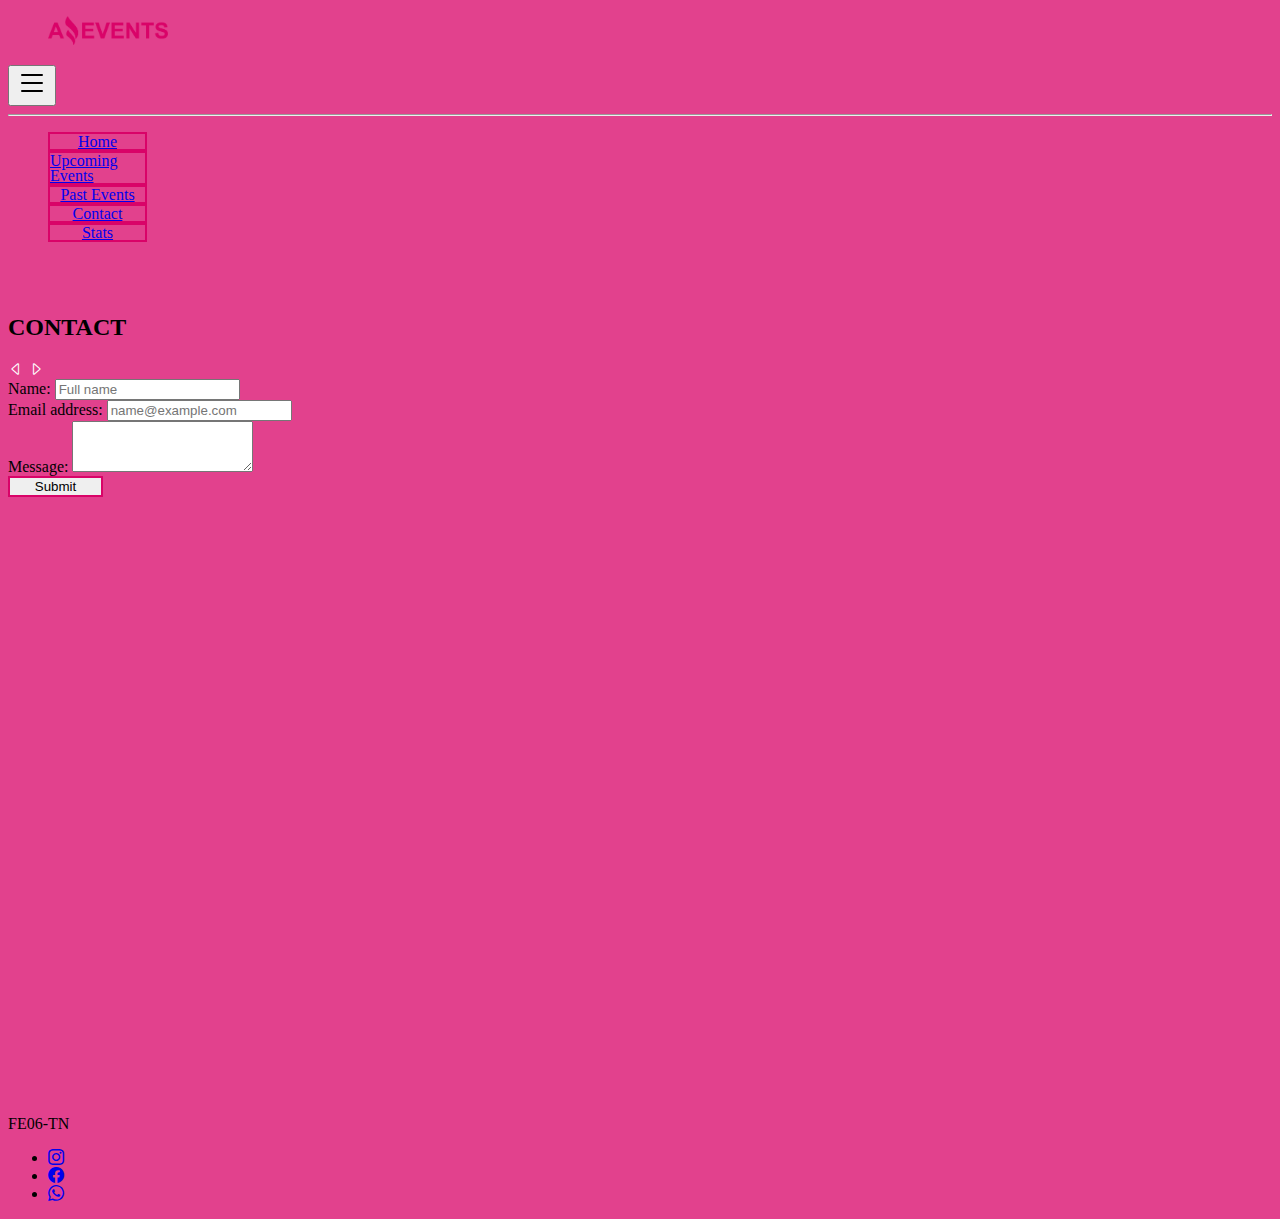
<file: pages/contact.html>
<!DOCTYPE html>
<html lang="en">
  <head>
    <meta charset="UTF-8">
    <meta http-equiv="X-UA-Compatible" content="IE=edge">
    <meta name="viewport" content="width=device-width, initial-scale=1.0">
    <link
      href="https://cdn.jsdelivr.net/npm/bootstrap@5.3.0-alpha1/dist/css/bootstrap.min.css"
      rel="stylesheet"
      integrity="sha384-GLhlTQ8iRABdZLl6O3oVMWSktQOp6b7In1Zl3/Jr59b6EGGoI1aFkw7cmDA6j6gD"
      crossorigin="anonymous">
    <link
      rel="stylesheet"
      href="https://cdn.jsdelivr.net/npm/bootstrap-icons@1.10.3/font/bootstrap-icons.css">

    <link rel="stylesheet" href="../assets/styles/style.css">

    <link
      rel="shortcut icon"
      href="../assets/img/favicon.png"
      type="image/x-icon">
    <title>Contact</title>
  </head>

  <body>
    <header class="d-flex justify-content-center flex-column">
      <nav class="fixed-top navbar navbar-expand-md navbar-dark bd-navbar bg-dark">
        <div class="container-xxl d-flex flex-wrap flex-md-nowrap">
          <figure class="my-0">
            <img
              src="../assets/img/Logo_Amazing_Events.png"
              alt="Logo Amazing Events"
              width="120">
          </figure>

          <button
            class="navbar-toggler"
            type="button"
            data-bs-toggle="collapse"
            data-bs-target="#bdNavbar"
            aria-controls="bdNavbar"
            aria-expanded="false"
            aria-label="Toggle navigation">
            <svg
              xmlns="http://www.w3.org/2000/svg"
              width="32"
              height="32"
              class="bi"
              fill="currentColor"
              viewBox="0 0 16 16">
              <path
                fill-rule="evenodd"
                d="M2.5 11.5A.5.5 0 0 1 3 11h10a.5.5 0 0 1 0 1H3a.5.5 0 0 1-.5-.5zm0-4A.5.5 0 0 1 3 7h10a.5.5 0 0 1 0 1H3a.5.5 0 0 1-.5-.5zm0-4A.5.5 0 0 1 3 3h10a.5.5 0 0 1 0 1H3a.5.5 0 0 1-.5-.5z"/>
            </svg>
          </button>

          <!-- Enlaces -->

          <div class="collapse navbar-collapse" id="bdNavbar">
            <hr class="d-md-none text-white-50">

            <ul class="navbar-nav flex-row flex-wrap ms-md-auto">
              <li
                class="nav-item btn btn-outline-danger p-0 m-1 col-6 col-md-auto">
                <a class="nav-link" href="../index.html">Home</a>
              </li>

              <li
                class="nav-item btn btn-outline-danger p-0 m-1 col-6 col-md-auto">
                <a class="nav-link" href="upcoming_events.html"
                  >Upcoming Events</a
                >
              </li>

              <li
                class="nav-item btn btn-outline-danger p-0 m-1 col-6 col-md-auto">
                <a class="nav-link" href="past_events.html">Past Events</a>
              </li>

              <li
                class="nav-item btn btn-outline-danger p-0 m-1 col-6 col-md-auto">
                <a class="nav-link" href="#">Contact</a>
              </li>

              <li
                class="nav-item btn btn-outline-danger p-0 m-1 col-6 col-md-auto">
                <a class="nav-link" href="stats.html">Stats</a>
              </li>
            </ul>
          </div>
        </div>
      </nav>

      <!-- CAROUSEL -->
      <div class="bg-dark bg-gradient mgn">
        <div id="carouselExample" class="container-xxl carousel slide">
          <div class="carousel-inner">
            <div class="carousel-item active">
              <h2 class="text-center p-5 text-light-emphasis">CONTACT</h2>
            </div>

              <a class="txtDec carousel-control-prev" href="past_events.html">
                <span class="bi bi-caret-left fs-2" aria-hidden="true"></span>
              </a>

              <a class="txtDec carousel-control-next" href="stats.html">
                <span class="bi bi-caret-right fs-2" aria-hidden="true"></span>
              </a>

          </div>
        </div>
      </div>
    </header>

    <main class="container">
      
      <form class="row d-flex justify-content-center">
        <div class="col-12 col-xl-4 col-md-6 mt-5 pb-3 rounded-3 bg-light">
          <div class="my-3">
            <label for="exampleFormControlInput1" class="form-label">
              Name:
            </label>
            <input
              type="text"
              class="form-control"
              id="exampleFormControlInput1"
              placeholder="Full name">
          </div>
          <div class="mb-3">
            <label for="exampleFormControlInput1" class="form-label">
              Email address:
            </label>
            <input
              type="email"
              class="form-control"
              id="email"
              placeholder="name@example.com">
          </div>
          <div class="mb-3">
            <label for="exampleFormControlTextarea1" class="form-label"
              >Message:</label
            >
            <textarea
              class="form-control"
              id="exampleFormControlTextarea1"
              rows="3"></textarea>
          </div>
          
          <div class="d-flex justify-content-center">
            <input type="submit" class="btn btn-outline-danger">
          </div>

        </div>
      </form>
    </main>

    <footer
      class="d-flex flex-wrap justify-content-around align-items-center py-3 mt-5 bg-dark">
      <div class="col-md-4 d-flex align-items-center">
        <p class="mb-3 mb-md-0 text-bg-dark fs-2">FE06-TN</p>
      </div>

      <ul class="nav col-md-4 justify-content-end list-unstyled d-flex">
        <li class="ms-3">
          <a
            class="text-bg-dark fs-2"
            href="https://www.instagram.com/"
            target="_blank"
            rel="noopener noreferrer">
            <i class="bi bi-instagram"></i>
          </a>
        </li>

        <li class="ms-3">
          <a
            class="text-bg-dark fs-2"
            href="https://www.facebook.com/"
            target="_blank"
            rel="noopener noreferrer">
            <i class="bi bi-facebook"></i>
          </a>
        </li>

        <li class="ms-3">
          <a
            class="text-bg-dark fs-2"
            href="https://wa.me"
            target="_blank"
            rel="noopener noreferrer">
            <i class="bi bi-whatsapp"></i>
          </a>
        </li>
      </ul>
    </footer>
    
    <script
      src="https://cdn.jsdelivr.net/npm/bootstrap@5.3.0-alpha1/dist/js/bootstrap.bundle.min.js"
      integrity="sha384-w76AqPfDkMBDXo30jS1Sgez6pr3x5MlQ1ZAGC+nuZB+EYdgRZgiwxhTBTkF7CXvN"
      crossorigin="anonymous"></script>
  </body>
</html>
</file>
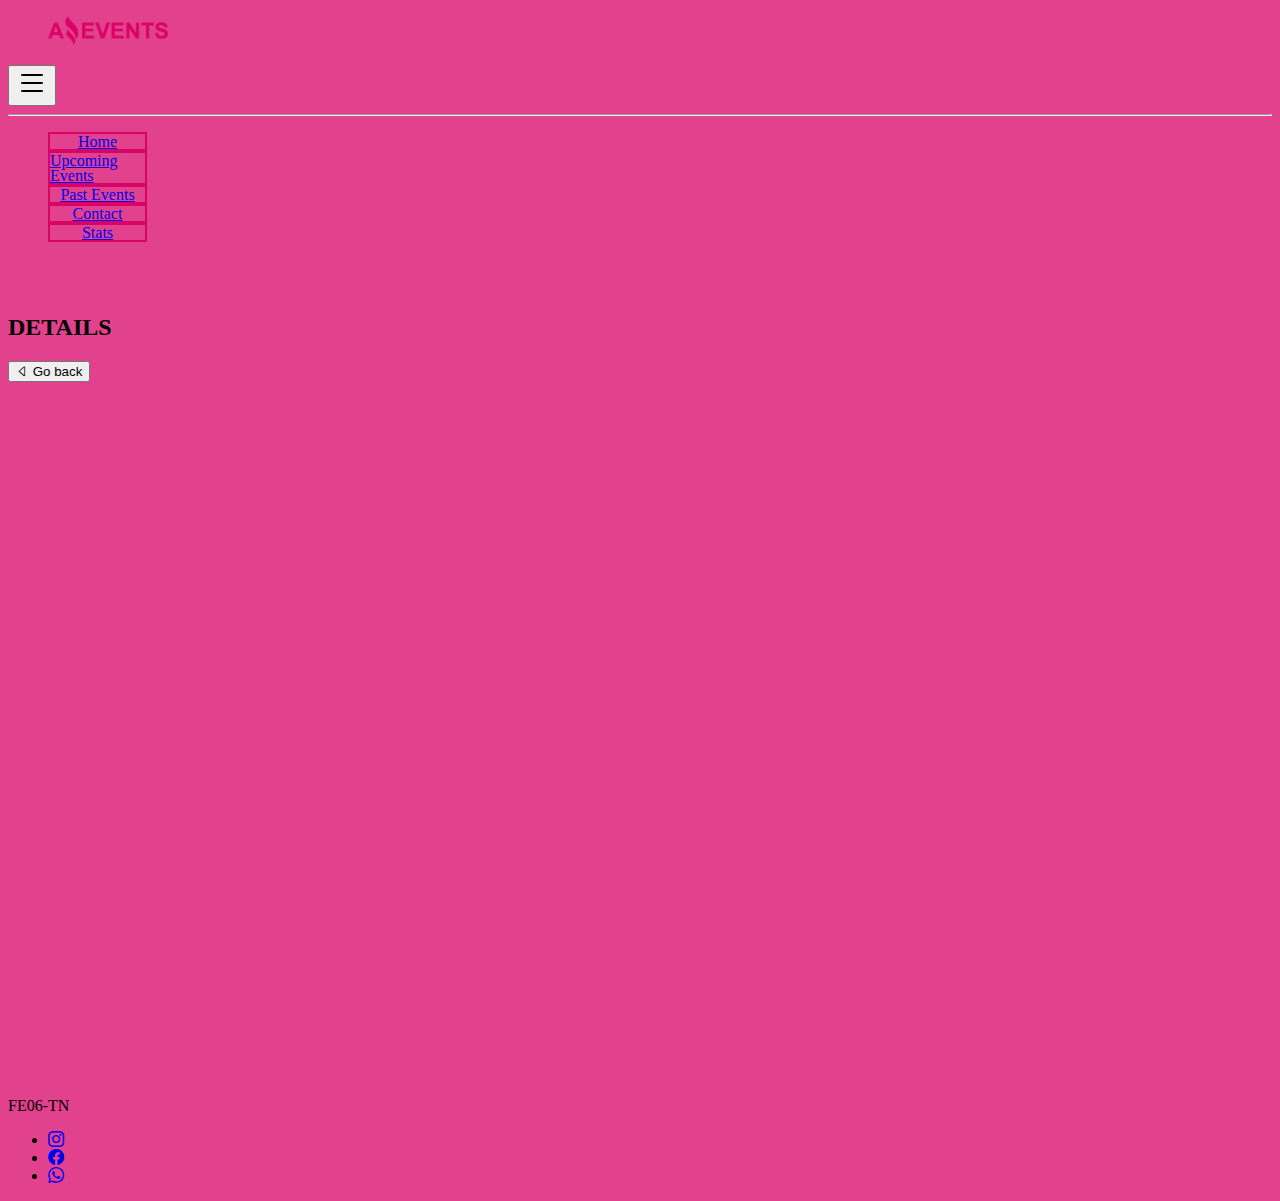
<file: pages/details.html>
<!DOCTYPE html>
<html lang="en">
  <head>
    <meta charset="UTF-8">
    <meta http-equiv="X-UA-Compatible" content="IE=edge">
    <meta name="viewport" content="width=device-width, initial-scale=1.0">
    <meta name="referrer" content="no-referrer">
    <link
      href="https://cdn.jsdelivr.net/npm/bootstrap@5.3.0-alpha1/dist/css/bootstrap.min.css"
      rel="stylesheet"
      integrity="sha384-GLhlTQ8iRABdZLl6O3oVMWSktQOp6b7In1Zl3/Jr59b6EGGoI1aFkw7cmDA6j6gD"
      crossorigin="anonymous">
    <link
      rel="stylesheet"
      href="https://cdn.jsdelivr.net/npm/bootstrap-icons@1.10.3/font/bootstrap-icons.css">

    <link rel="stylesheet" href="../assets/styles/style.css">

    <link
      rel="shortcut icon"
      href="../assets/img/favicon.png"
      type="image/x-icon">
    <title>Details</title>
  </head>

  <body>
    <header class="d-flex justify-content-center flex-column">
      <nav
        class="fixed-top navbar navbar-expand-md navbar-dark bd-navbar bg-dark">
        <div class="container-xxl d-flex flex-wrap flex-md-nowrap">
          <figure class="my-0">
            <img
              src="../assets/img/Logo_Amazing_Events.png"
              alt="Logo Amazing Events"
              width="120">
          </figure>

          <button
            class="navbar-toggler"
            type="button"
            data-bs-toggle="collapse"
            data-bs-target="#bdNavbar"
            aria-controls="bdNavbar"
            aria-expanded="false"
            aria-label="Toggle navigation">
            <svg
              xmlns="http://www.w3.org/2000/svg"
              width="32"
              height="32"
              class="bi"
              fill="currentColor"
              viewBox="0 0 16 16">
              <path
                fill-rule="evenodd"
                d="M2.5 11.5A.5.5 0 0 1 3 11h10a.5.5 0 0 1 0 1H3a.5.5 0 0 1-.5-.5zm0-4A.5.5 0 0 1 3 7h10a.5.5 0 0 1 0 1H3a.5.5 0 0 1-.5-.5zm0-4A.5.5 0 0 1 3 3h10a.5.5 0 0 1 0 1H3a.5.5 0 0 1-.5-.5z"/>
            </svg>
          </button>

          <!-- Enlaces -->

          <div class="collapse navbar-collapse" id="bdNavbar">
            <hr class="d-md-none text-white-50">

            <ul class="navbar-nav flex-row flex-wrap ms-md-auto">
              <li
                class="nav-item btn btn-outline-danger p-0 m-1 col-6 col-md-auto">
                <a class="nav-link" href="../index.html">Home</a>
              </li>

              <li
                class="nav-item btn btn-outline-danger p-0 m-1 col-6 col-md-auto">
                <a class="nav-link" href="upcoming_events.html"
                  >Upcoming Events</a
                >
              </li>

              <li
                class="nav-item btn btn-outline-danger p-0 m-1 col-6 col-md-auto">
                <a class="nav-link" href="past_events.html">Past Events</a>
              </li>

              <li
                class="nav-item btn btn-outline-danger p-0 m-1 col-6 col-md-auto">
                <a class="nav-link" href="contact.html">Contact</a>
              </li>

              <li
                class="nav-item btn btn-outline-danger p-0 m-1 col-6 col-md-auto">
                <a class="nav-link" href="stats.html">Stats</a>
              </li>
            </ul>
          </div>
        </div>
      </nav>

      <!-- CAROUSEL -->
      <div class="bg-dark bg-gradient mgn">
        <div id="carouselExample" class="container-xxl carousel slide">
          <div class="carousel-inner">
            <div class="carousel-item active">
              <h2 class="text-center p-5 text-light-emphasis">DETAILS</h2>
            </div>
          </div>
        </div>
      </div>
    </header>

    <main class="container-fluid">
      <div>
        <div class="row d-flex justify-content-center my-5">
          <div
            id="detailCard"
            class="card text-center m-3 my-3 col-12 col-md-8 col-xxl-6 p-0">
          </div>

          <div class="d-flex justify-content-center">
            <button id="buttonBack" type="button" class="btn btn-dark">
              <i class="bi bi-caret-left"></i>
              Go back
            </button>
          </div>

        </div>
      </div>
    </main>

    <footer
      class="d-flex flex-wrap justify-content-around align-items-center py-3 mt-5 bg-dark">
      <div class="col-md-4 d-flex align-items-center">
        <p class="mb-3 mb-md-0 text-bg-dark fs-2">FE06-TN</p>
      </div>

      <ul class="nav col-md-4 justify-content-end list-unstyled d-flex">
        <li class="ms-3">
          <a
            class="text-bg-dark fs-2"
            href="https://www.instagram.com/"
            target="_blank"
            rel="noopener noreferrer">
            <i class="bi bi-instagram"></i>
          </a>
        </li>

        <li class="ms-3">
          <a
            class="text-bg-dark fs-2"
            href="https://www.facebook.com/"
            target="_blank"
            rel="noopener noreferrer">
            <i class="bi bi-facebook"></i>
          </a>
        </li>

        <li class="ms-3">
          <a
            class="text-bg-dark fs-2"
            href="https://wa.me"
            target="_blank"
            rel="noopener noreferrer">
            <i class="bi bi-whatsapp"></i>
          </a>
        </li>
      </ul>
    </footer>

    <script type="module" src="../assets/js/details.js"></script>
    <script
      src="https://cdn.jsdelivr.net/npm/bootstrap@5.3.0-alpha1/dist/js/bootstrap.bundle.min.js"
      integrity="sha384-w76AqPfDkMBDXo30jS1Sgez6pr3x5MlQ1ZAGC+nuZB+EYdgRZgiwxhTBTkF7CXvN"
      crossorigin="anonymous"></script>
  </body>
</html>
</file>
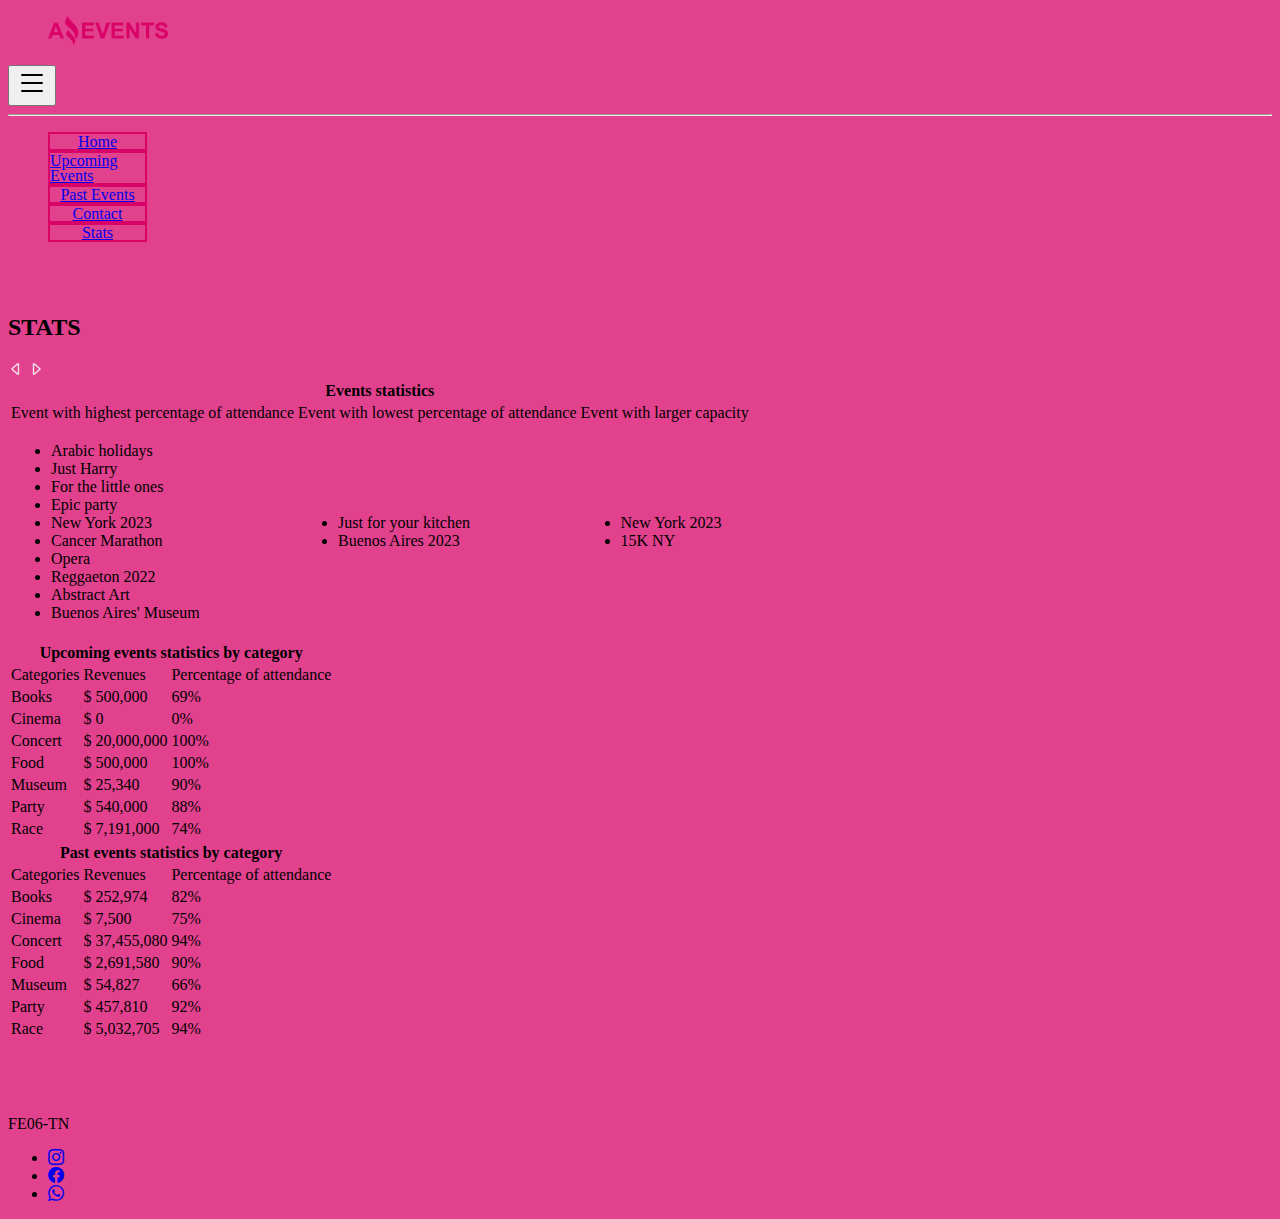
<file: pages/stats.html>
<!DOCTYPE html>
<html lang="en">
  <head>
    <meta charset="UTF-8">
    <meta http-equiv="X-UA-Compatible" content="IE=edge">
    <meta name="viewport" content="width=device-width, initial-scale=1.0">
    <meta name="referrer" content="no-referrer">
    <link
      href="https://cdn.jsdelivr.net/npm/bootstrap@5.3.0-alpha1/dist/css/bootstrap.min.css"
      rel="stylesheet"
      integrity="sha384-GLhlTQ8iRABdZLl6O3oVMWSktQOp6b7In1Zl3/Jr59b6EGGoI1aFkw7cmDA6j6gD"
      crossorigin="anonymous">
    <link
      rel="stylesheet"
      href="https://cdn.jsdelivr.net/npm/bootstrap-icons@1.10.3/font/bootstrap-icons.css">

    <link rel="stylesheet" href="../assets/styles/style.css">

    <link
      rel="shortcut icon"
      href="../assets/img/favicon.png"
      type="image/x-icon">
    <title>Stats</title>
  </head>

  <body>
    <header class="d-flex justify-content-center flex-column">
      <nav class="fixed-top navbar navbar-expand-md navbar-dark bd-navbar bg-dark">
        <div class="container-xxl d-flex flex-wrap flex-md-nowrap">
          <figure class="my-0">
            <img
              src="../assets/img/Logo_Amazing_Events.png"
              alt="Logo Amazing Events"
              width="120">
          </figure>

          <button
            class="navbar-toggler"
            type="button"
            data-bs-toggle="collapse"
            data-bs-target="#bdNavbar"
            aria-controls="bdNavbar"
            aria-expanded="false"
            aria-label="Toggle navigation">
            <svg
              xmlns="http://www.w3.org/2000/svg"
              width="32"
              height="32"
              class="bi"
              fill="currentColor"
              viewBox="0 0 16 16">
              <path
                fill-rule="evenodd"
                d="M2.5 11.5A.5.5 0 0 1 3 11h10a.5.5 0 0 1 0 1H3a.5.5 0 0 1-.5-.5zm0-4A.5.5 0 0 1 3 7h10a.5.5 0 0 1 0 1H3a.5.5 0 0 1-.5-.5zm0-4A.5.5 0 0 1 3 3h10a.5.5 0 0 1 0 1H3a.5.5 0 0 1-.5-.5z"/>
            </svg>
          </button>

          <!-- Enlaces -->

          <div class="collapse navbar-collapse" id="bdNavbar">
            <hr class="d-md-none text-white-50">

            <ul class="navbar-nav flex-row flex-wrap ms-md-auto">
              <li
                class="nav-item btn btn-outline-danger p-0 m-1 col-6 col-md-auto">
                <a class="nav-link" href="../index.html">Home</a>
              </li>

              <li
                class="nav-item btn btn-outline-danger p-0 m-1 col-6 col-md-auto">
                <a class="nav-link" href="upcoming_events.html"
                  >Upcoming Events</a
                >
              </li>

              <li
                class="nav-item btn btn-outline-danger p-0 m-1 col-6 col-md-auto">
                <a class="nav-link" href="past_events.html">Past Events</a>
              </li>

              <li
                class="nav-item btn btn-outline-danger p-0 m-1 col-6 col-md-auto">
                <a class="nav-link" href="contact.html">Contact</a>
              </li>

              <li
                class="nav-item btn btn-outline-danger p-0 m-1 col-6 col-md-auto">
                <a class="nav-link" href="#">Stats</a>
              </li>
            </ul>
          </div>
        </div>
      </nav>

      <!-- CAROUSEL -->
      <div class="bg-dark bg-gradient mgn">
        <div id="carouselExample" class="container-xxl carousel slide">
          <div class="carousel-inner">
            <div class="carousel-item active">
              <h2 class="text-center p-5 text-light-emphasis">STATS</h2>
            </div>

              <a class="txtDec carousel-control-prev" href="contact.html">
                <span class="bi bi-caret-left fs-2" aria-hidden="true"></span>
              </a>

              <a class="txtDec carousel-control-next" href="../index.html">
                <span class="bi bi-caret-right fs-2" aria-hidden="true"></span>
              </a>

          </div>
        </div>
      </div>
    </header>

    <main class="container">

      <div class="container">
        <div class="pt-5">

          <!-- tabla 1 -->
          <table class="table table-light table-hover m-0">
            <thead>
              <tr>
                <th colspan="3" scope="col" class="fs-5 text-center text-light bg-dark bg-gradient">
                  Events statistics
                </th>
              </tr>
            </thead>

            <tbody>
              <tr class="row m-0">
                <td class="col-4 bg-dark-subtle text-center">Event with highest percentage of attendance</td>
                <td class="col-4 bg-dark-subtle text-center">Event with lowest percentage of attendance</td>
                <td class="col-4 bg-dark-subtle text-center">Event with larger capacity</td>
              </tr>

              <tr class="row m-0">
                <td class="col-4">
                  <ul id="highestAttendance">

                  </ul>
                </td>

                <td class="col-4">
                  <ul id="lowestAttendance">

                  </ul>
                </td>
                
                <td class="col-4">
                  <ul id="largestEvents"></ul>
                </td>

              </tr>

            </tbody>
          </table>

          <!-- tabla 2 -->
          <table class="table table-light table-hover m-0">
            <thead>
              <tr>
                <th colspan="3" class="fs-5 text-center text-light bg-dark bg-gradient">
                  Upcoming events statistics by category
                </th>
              </tr>
            </thead>

            <tbody id="upcomingStats">
              <tr class="row m-0">
                <td class="col-4 bg-dark-subtle">Categories</td>
                <td class="col-4 bg-dark-subtle text-center">Revenues</td>
                <td class="col-4 bg-dark-subtle text-center">Percentage of attendance</td>
              </tr>


            </tbody>
          </table>

          <!-- tabla 3 -->
          <table class="table table-light table-hover m-0">

            <thead>
              <tr>
                <th colspan="3" class="fs-5 text-center text-light bg-dark bg-gradient">
                  Past events statistics by category
                </th>
              </tr>
            </thead>

            <tbody id="pastStats">
              <tr class="row m-0">
                <td class="col-4 bg-dark-subtle">Categories</td>
                <td class="col-4 bg-dark-subtle text-center">Revenues</td>
                <td class="col-4 bg-dark-subtle text-center">Percentage of attendance</td>
              </tr>
            </tbody>
          </table>


        </div>
      </div>
    </main>

    <footer
      class="d-flex flex-wrap justify-content-around align-items-center py-3 mt-5 bg-dark">
      <div class="col-md-4 d-flex align-items-center">
        <p class="mb-3 mb-md-0 text-bg-dark fs-2">FE06-TN</p>
      </div>

      <ul class="nav col-md-4 justify-content-end list-unstyled d-flex">
        <li class="ms-3">
          <a
            class="text-bg-dark fs-2"
            href="https://www.instagram.com/"
            target="_blank"
            rel="noopener noreferrer">
            <i class="bi bi-instagram"></i>
          </a>
        </li>

        <li class="ms-3">
          <a
            class="text-bg-dark fs-2"
            href="https://www.facebook.com/"
            target="_blank"
            rel="noopener noreferrer">
            <i class="bi bi-facebook"></i>
          </a>
        </li>

        <li class="ms-3">
          <a
            class="text-bg-dark fs-2"
            href="https://wa.me"
            target="_blank"
            rel="noopener noreferrer">
            <i class="bi bi-whatsapp"></i>
          </a>
        </li>
      </ul>
    </footer>
    <script type="module" src="../assets/js/stats.js"></script>
    
    <script
      src="https://cdn.jsdelivr.net/npm/bootstrap@5.3.0-alpha1/dist/js/bootstrap.bundle.min.js"
      integrity="sha384-w76AqPfDkMBDXo30jS1Sgez6pr3x5MlQ1ZAGC+nuZB+EYdgRZgiwxhTBTkF7CXvN"
      crossorigin="anonymous"></script>
  </body>
</html>
</file>
<file: assets/styles/style.css>
body {
  background-color: #d90367c0;
}

.btn-outline-danger {
  display: flex;
  align-items: center;
  justify-content: center;
  width: 95px;
  line-height: 15px;
  border: 2px #d90368 solid;
}

/* .btn-outline-danger:active, */
/* .btn-outline-danger:visited, */
.btn-outline-danger:hover {
  background-color: #d90368;
  border: 2px #d90368 solid;
}

.hover:hover {
  transform: scale(1.05);
  box-shadow: 5px 5px 15px 5px #000000;
  transition-duration: 0.5s;
  z-index: 1;
}

main {
  min-height: 80vh;
}

article {
  min-height: 20rem;
}

.mgn {
  margin-top: 72px;
}

@media screen and (max-width: 768px) {
  .mgn {
    margin-top: 58px;
  }
}

.heigthCard{
  min-height: 398px;
}

.txtDec{
  text-decoration: none;
  color: #ffffff;
;
}
</file>
